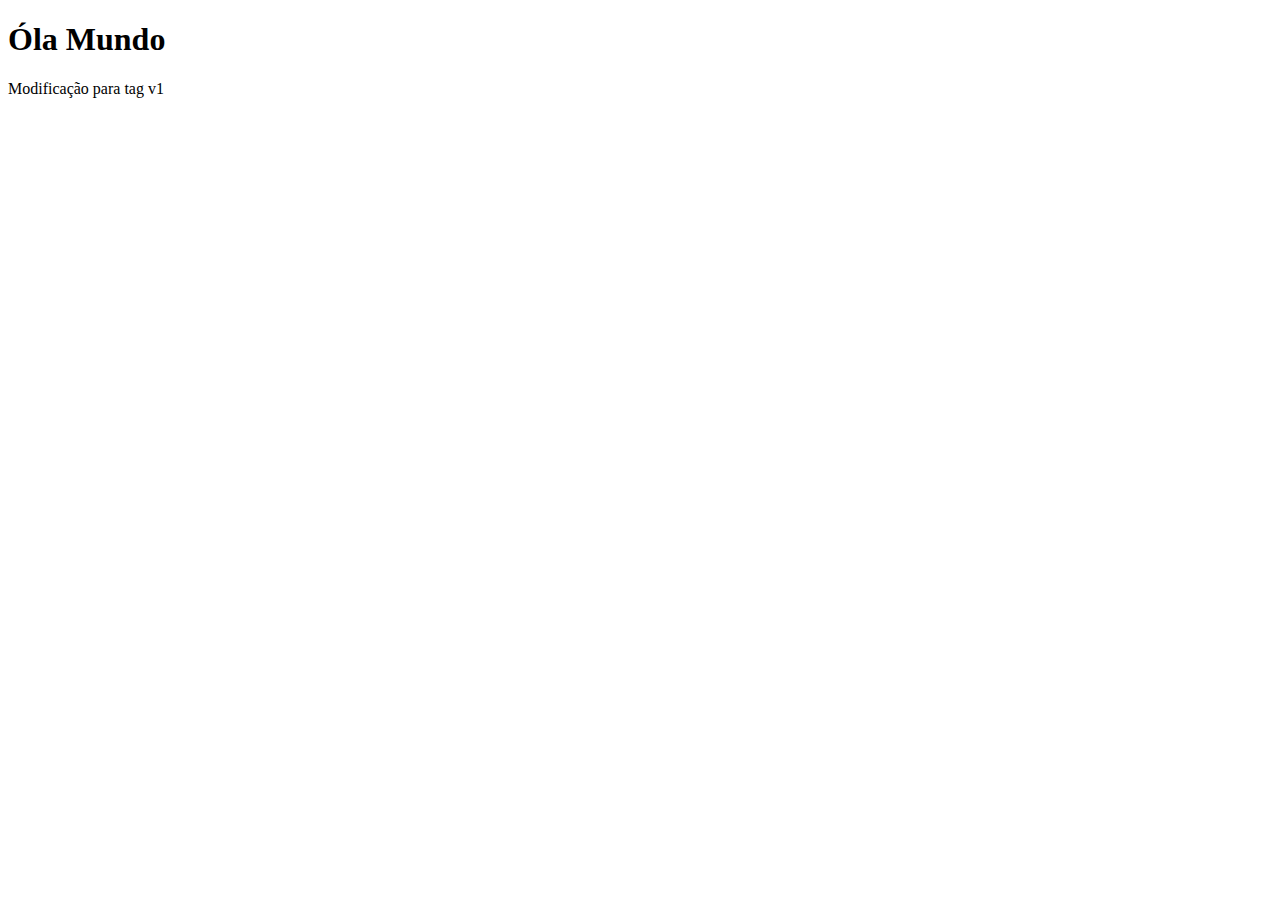
<file: index.html>
<!DOCTYPE html>
<html lang="en">
<head>
    <meta charset="UTF-8">
    <meta http-equiv="X-UA-Compatible" content="IE=edge">
    <meta name="viewport" content="width=device-width, initial-scale=1.0">
    <title>Document</title>
</head>
<body>
    <h1>Óla Mundo</h1>
    <p>Modificação para tag v1</p>
</body>
</html>
</file>
